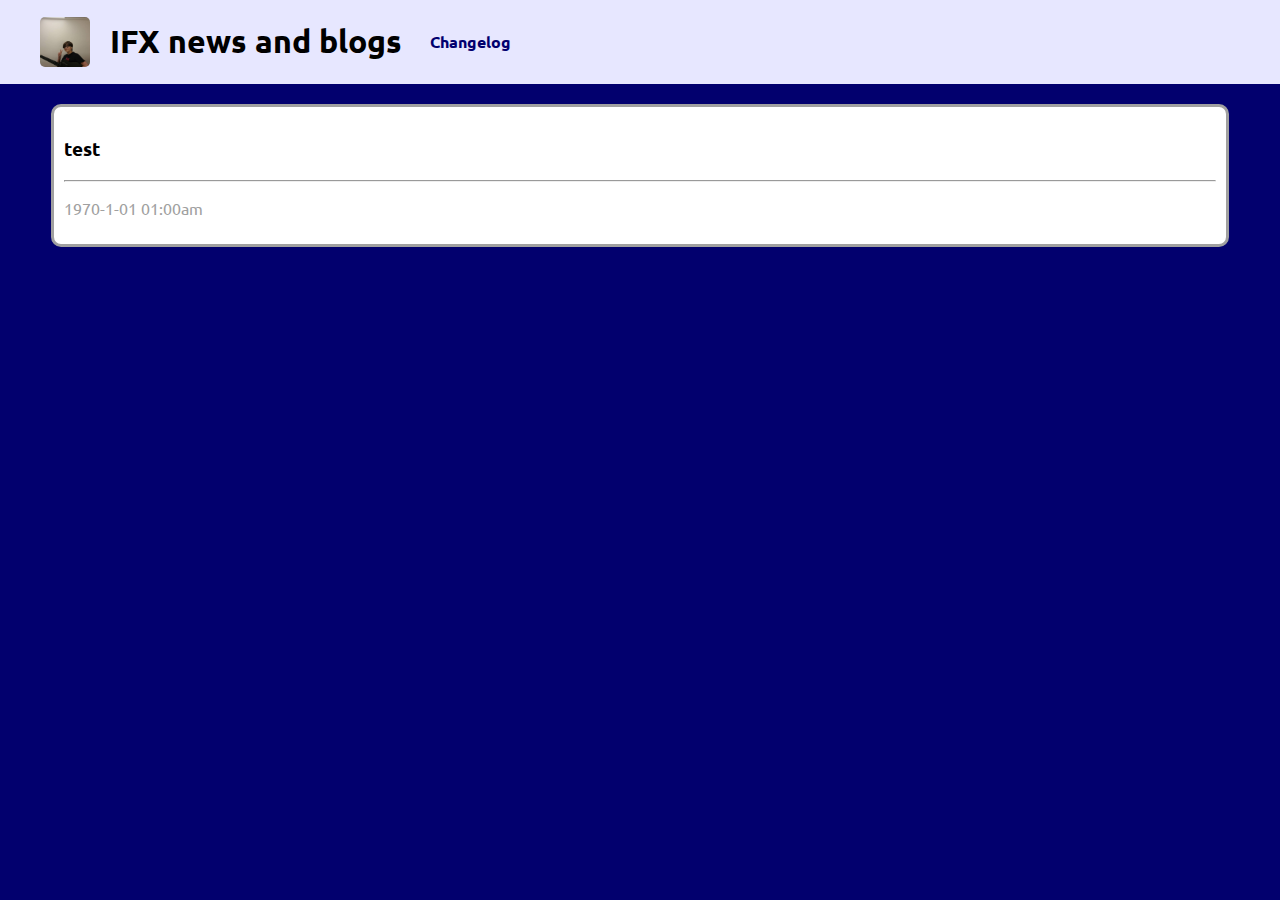
<file: samsblogfiles/index.html>
<!DOCTYPE html>
<html>
  <head>
    <meta charset="utf-8">
    <meta name="viewport" content="width=device-width">
    <title>IFX news and blogs</title>
    <link href="style.css" rel="stylesheet" type="text/css" />
  </head>
  <body>
    <header>
      <img src="assets/Screenshot_20210129-184912_Instagram.jpg" width="50px" />
      <h1>IFX news and blogs</h1>
      <button class="btn normal" onclick="window.location.href='https://3000-fce3787c-3da0-44b5-9019-f69c70269004.ws-eu03.gitpod.io/changelog.html';">
      Changelog
    </button>
    </header>
    <main>
     
      <article>
        <h3>test</h3>
        <hr />
        <ptest</p>
        <p class="date">1970-1-01 01:00am</p>
      </article>
    </main>
    <footer>

    </footer>
  </body>
</html>
</file>
<file: samsblogfiles/style.css>
@import url(https://fonts.googleapis.com/css?family=Ubuntu:400,400i,700);

body {
  margin: 0;
  padding: 0;
  background: #02006e;
	font-family: ubuntu;
}

header {
  display: flex;
  align-items: center;
  background: #e7e7ff;
}

header img {
  width: 50px;
  background: white;
  border-radius: 5px;
  margin: 0 20px 0 40px;
}

article {
  background: white;
  border: 3px solid #a0a0a0;
  width: 90%;
  margin: 20px auto;
  border-radius: 10px;
  padding: 10px;
}

hr, article .date {
  color: #a0a0a0;
}

.btn {
    border: none;
    background-color: inherit;
    padding: 14px 28px;
    font-size: 16px;
    cursor: pointer;
    display: inline-block;
    font-family: ubuntu;
    font-weight: bold;
}

/* Green */
.success {
    color: green;
}

.success:hover {
    background-color: #4CAF50;
    color: white;
}

/* Blue */
.info {
    color: dodgerblue;
}

.info:hover {
    background: #2196F3;
    color: white;
}

/* Orange */
.warning {
    color: orange;
}

.warning:hover {
    background: #ff9800;
    color: white;
}

/* Red */
.danger {
    color: red;
}

.danger:hover {
    background: #f44336;
    color: white;
}

/* Gray */
.default {
    color: black;
}

.default:hover {
    background: #e7e7e7;
}

/* Blue */
.normal {
    color: #02006e;
}

.normal:hover {
    background: #02006e;
    color: white;
}
</file>
